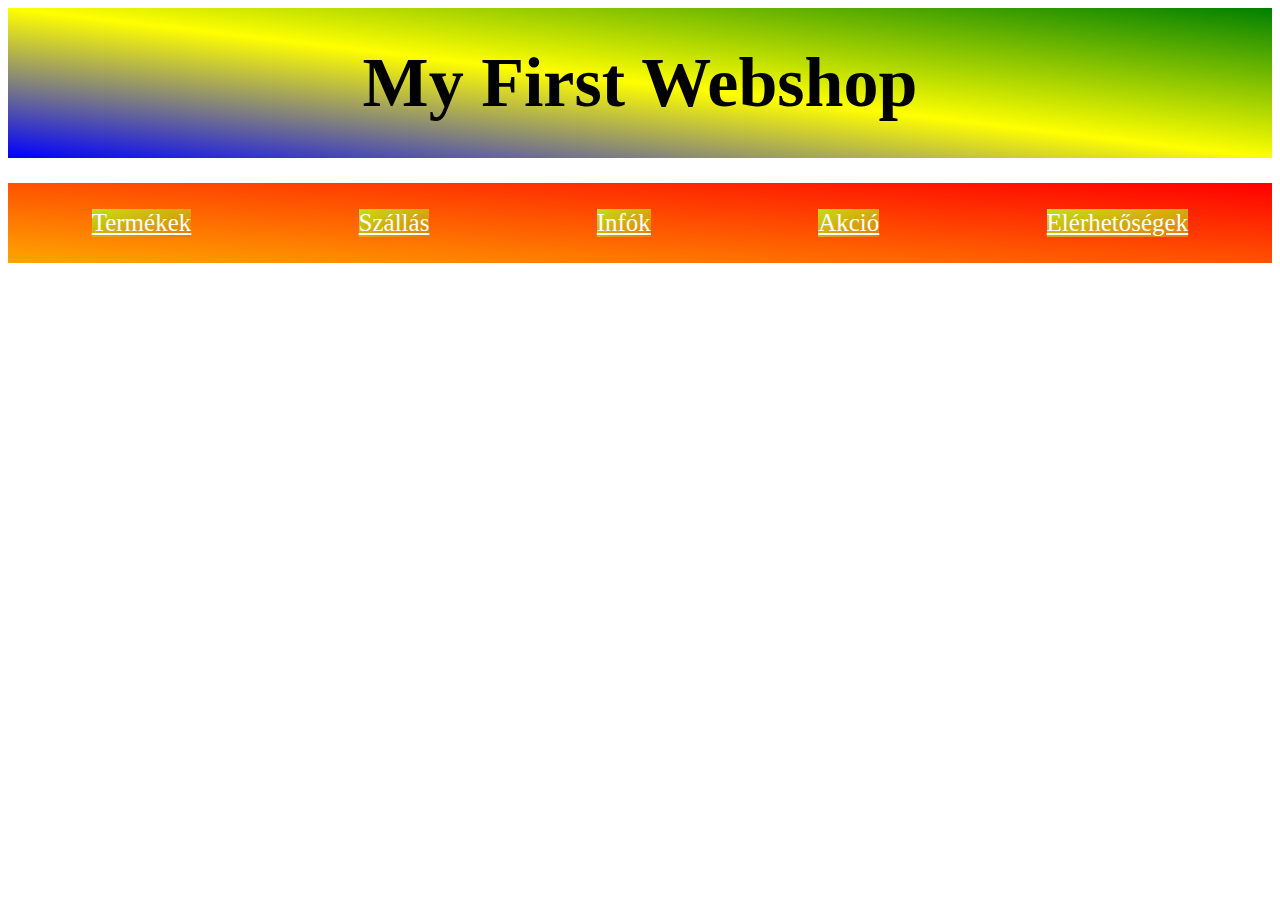
<file: index.html>
<!DOCTYPE html>
<html lang="en">
<head>
    <meta charset="UTF-8">
    <meta http-equiv="X-UA-Compatible" content="IE=edge">
    <meta name="viewport" content="width=device-width, initial-scale=1.0">
    <title>Webshop</title>
    <link rel="stylesheet" href="style.css">
</head>
<body>
    <div class="container">
        <h1>My First Webshop</h1>
    </div>
    <div class="button-holder">
        <a href="Termékek.html">Termékek</a>
        <a href="Szállás.html">Szállás</a>
        <a href="infók.html">Infók</a>
        <a href="akció.html">Akció</a>
        <a href="Elérhetőségek.html">Elérhetőségek</a>
    </div>
    
</body>
</html>
</file>
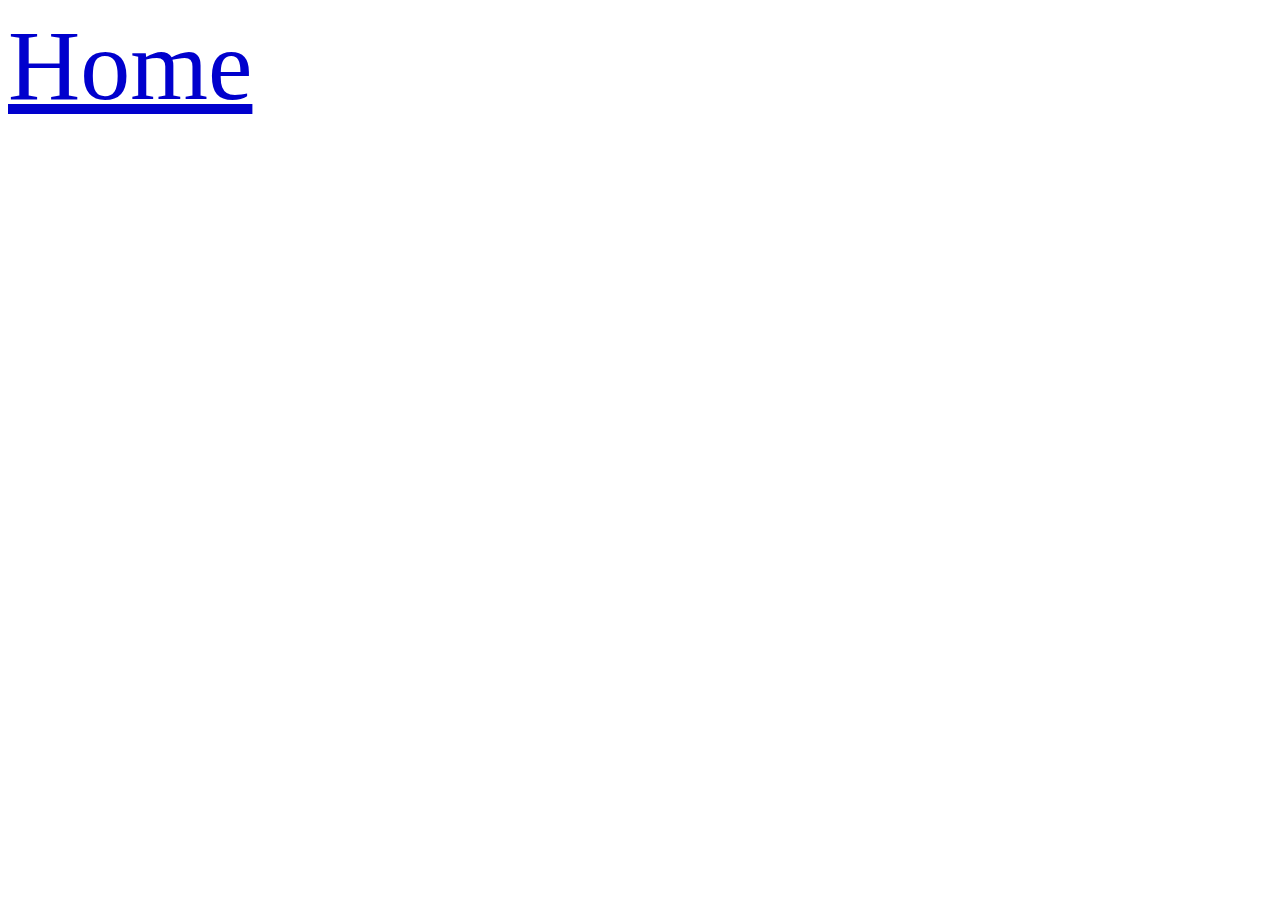
<file: akció.html>
<!DOCTYPE html>
<html lang="en">
<head>
    <meta charset="UTF-8">
    <meta http-equiv="X-UA-Compatible" content="IE=edge">
    <meta name="viewport" content="width=device-width, initial-scale=1.0">
    <title>Akció</title>
    <link rel="stylesheet" href="akció.css">
</head>
<body>

    <a href="index.html">Home</a>
    
</body>
</html>
</file>
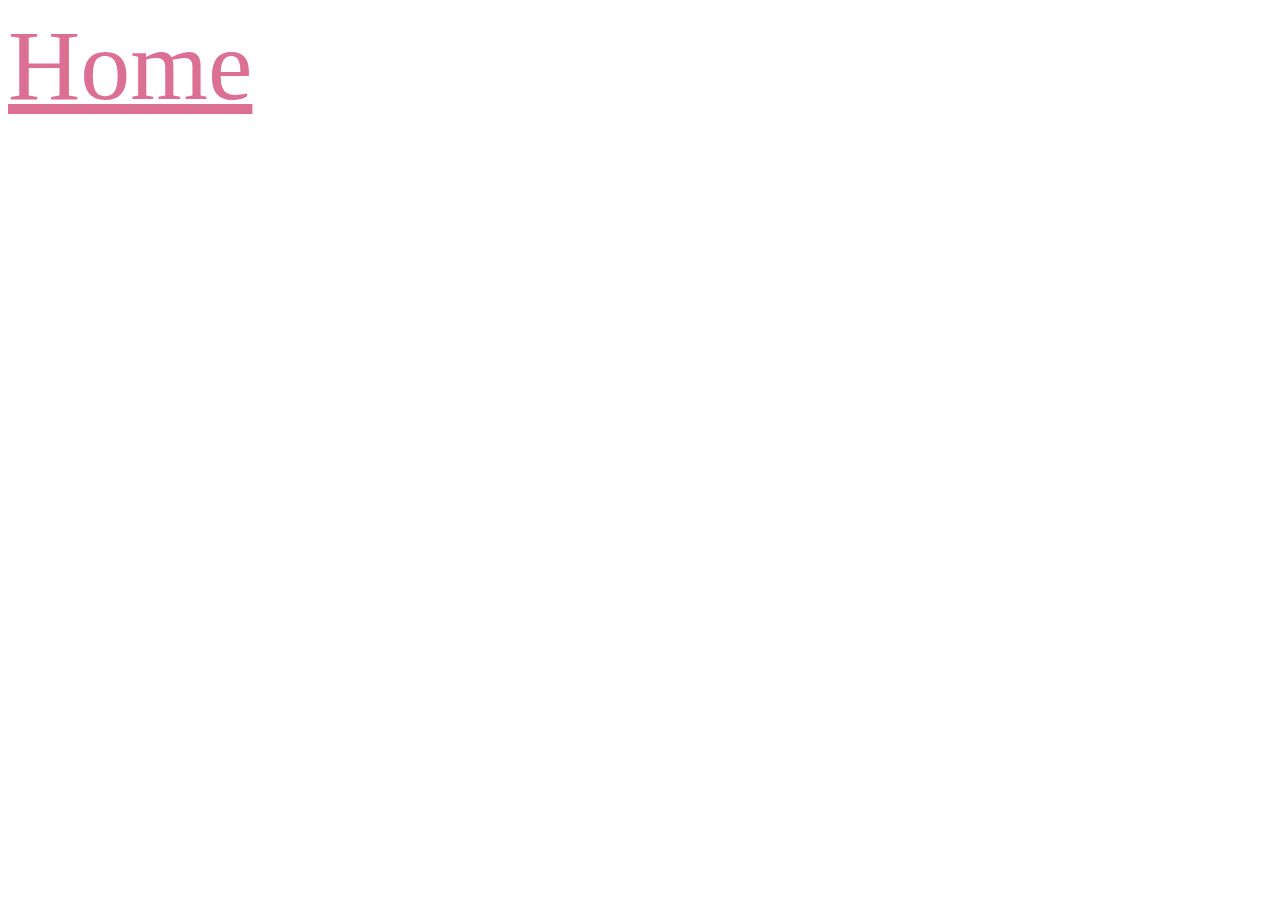
<file: Elérhetőségek.html>
<!DOCTYPE html>
<html lang="en">
<head>
    <meta charset="UTF-8">
    <meta http-equiv="X-UA-Compatible" content="IE=edge">
    <meta name="viewport" content="width=device-width, initial-scale=1.0">
    <title>Elérhetőségek</title>
    <link rel="stylesheet" href="Elérhetőségek.css">
</head>
<body>

    <a href="index.html">Home</a>
    
</body>
</html>
</file>
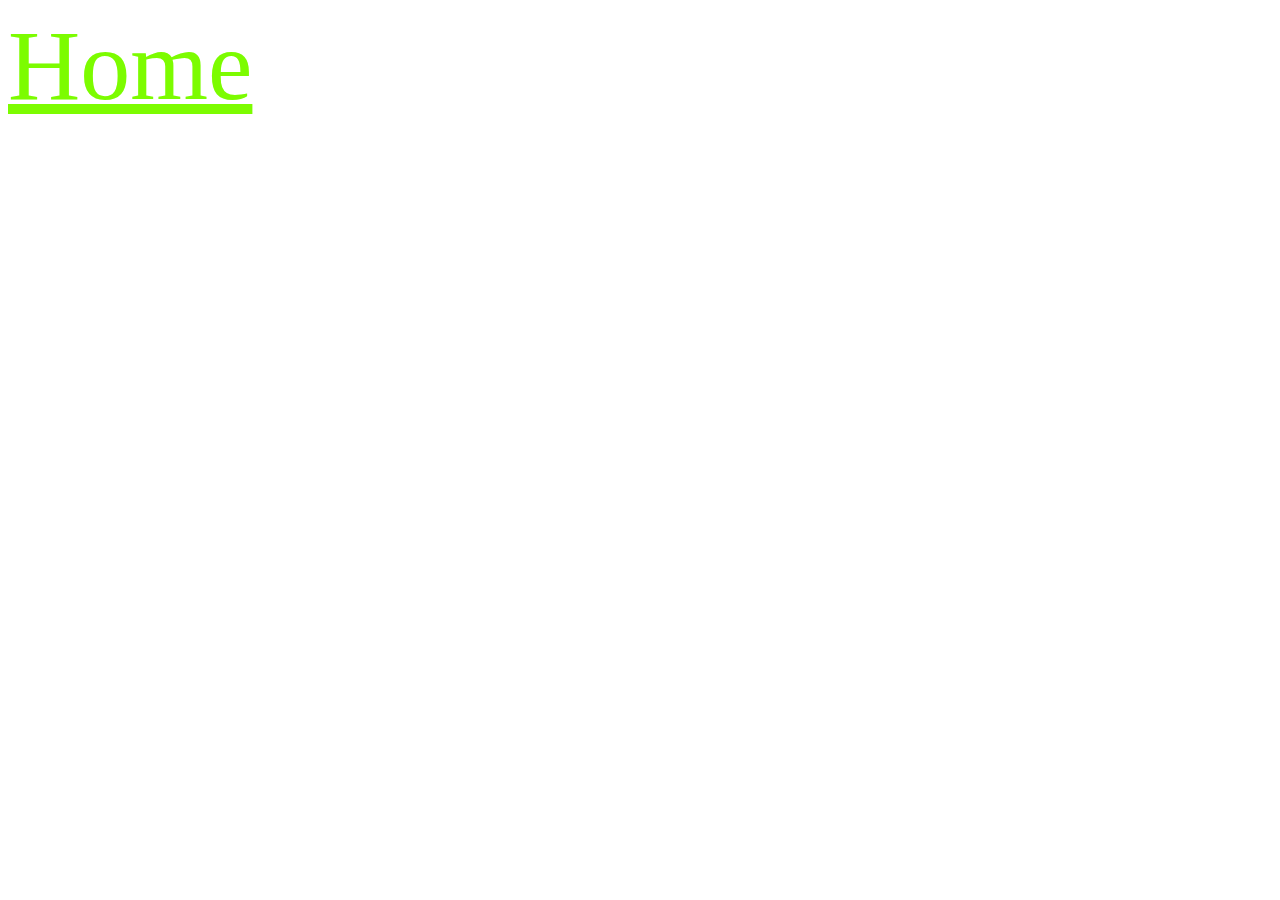
<file: infók.html>
<!DOCTYPE html>
<html lang="en">
<head>
    <meta charset="UTF-8">
    <meta http-equiv="X-UA-Compatible" content="IE=edge">
    <meta name="viewport" content="width=device-width, initial-scale=1.0">
    <title>Infók</title>
    <link rel="stylesheet" href="infók.css">
</head>
<body>

    <a href="index.html">Home</a>
    
</body>
</html>
</file>
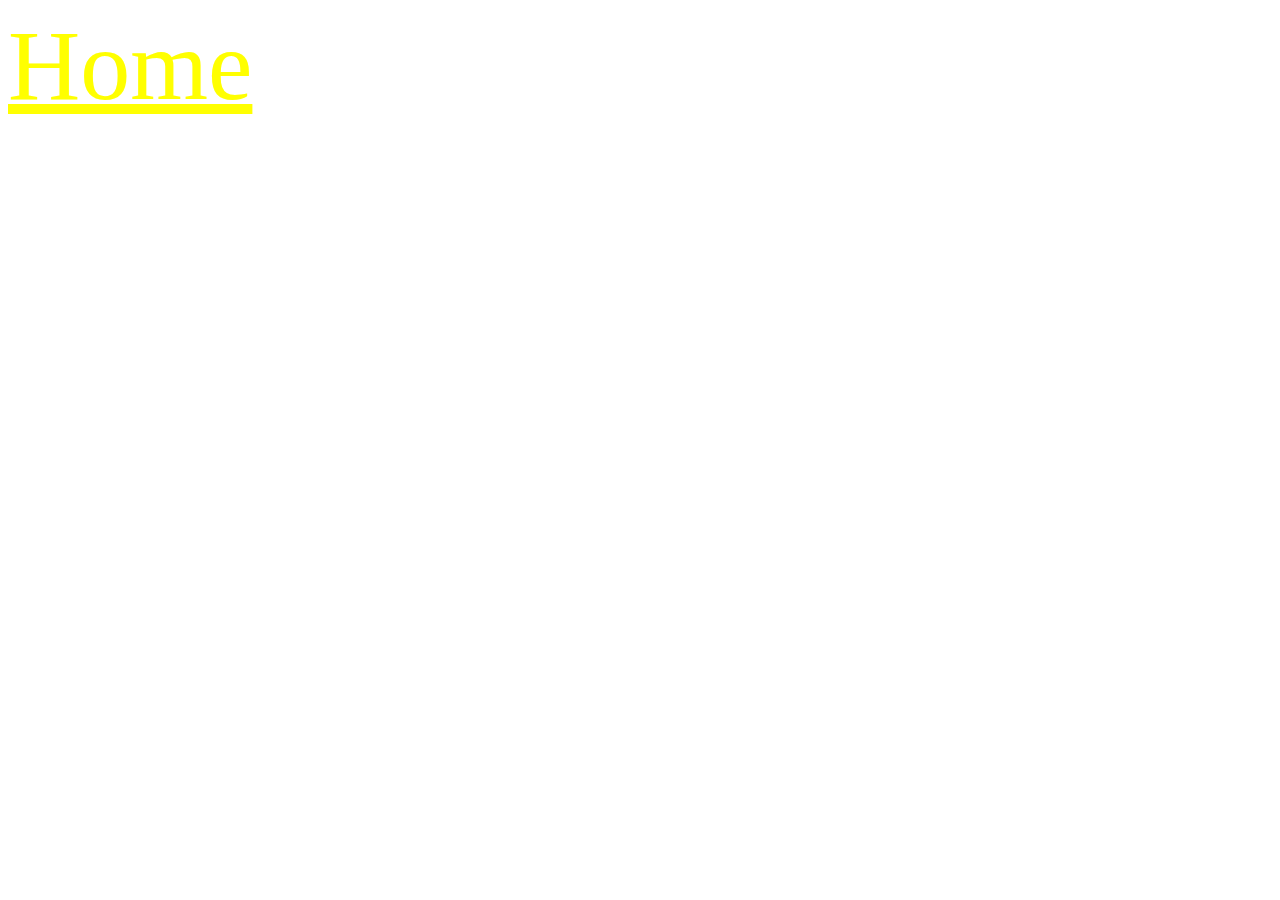
<file: Szállás.html>
<!DOCTYPE html>
<html lang="en">
<head>
    <meta charset="UTF-8">
    <meta http-equiv="X-UA-Compatible" content="IE=edge">
    <meta name="viewport" content="width=device-width, initial-scale=1.0">
    <title>Szállás</title>
    <link rel="stylesheet" href="Szállás.css">
</head>
<body>
    
<a href="index.html">Home</a>


</body>
</html>
</file>
<file: style.css>
.container {
    height: 150px;
    background-image: linear-gradient(to bottom left , green , yellow , blue);
    display: flex;
    justify-content: center;
    text-align: center;
    align-items: center;
    margin-bottom: 25px;
}

h1 {
    display: flex;
    justify-content: center;
    text-align: center;
    align-items: center;
    font-size: 70px;
}


.button-holder {
    margin: 0 auto;
    height: 80px;
    background-image: linear-gradient(to top right , orange , red );
    display: flex;
    justify-content: center;
    text-align: center;
    align-items: center;
}

a {
    margin: 0 auto;
    display: flex;
    justify-content: center;
    text-align: center;
    align-items: center;
    box-shadow: 12px solid lightblue;
    background-image: linear-gradient(to bottom right , rgb(193, 224, 20) , rgb(232, 120, 8) );
    color: white;
    font-size: 25px;
    border: none;
}
</file>
<file: akció.css>
a {
    color: mediumblue;
    font-size: 100px;
}
</file>
<file: Elérhetőségek.css>
a {
    color: palevioletred;
    font-size: 100px;
}
</file>
<file: infók.css>
a {
    font-size: 100px;
    color: lawngreen;
}
</file>
<file: Szállás.css>
a {
    font-size: 100px;
    color: yellow;
}
</file>
